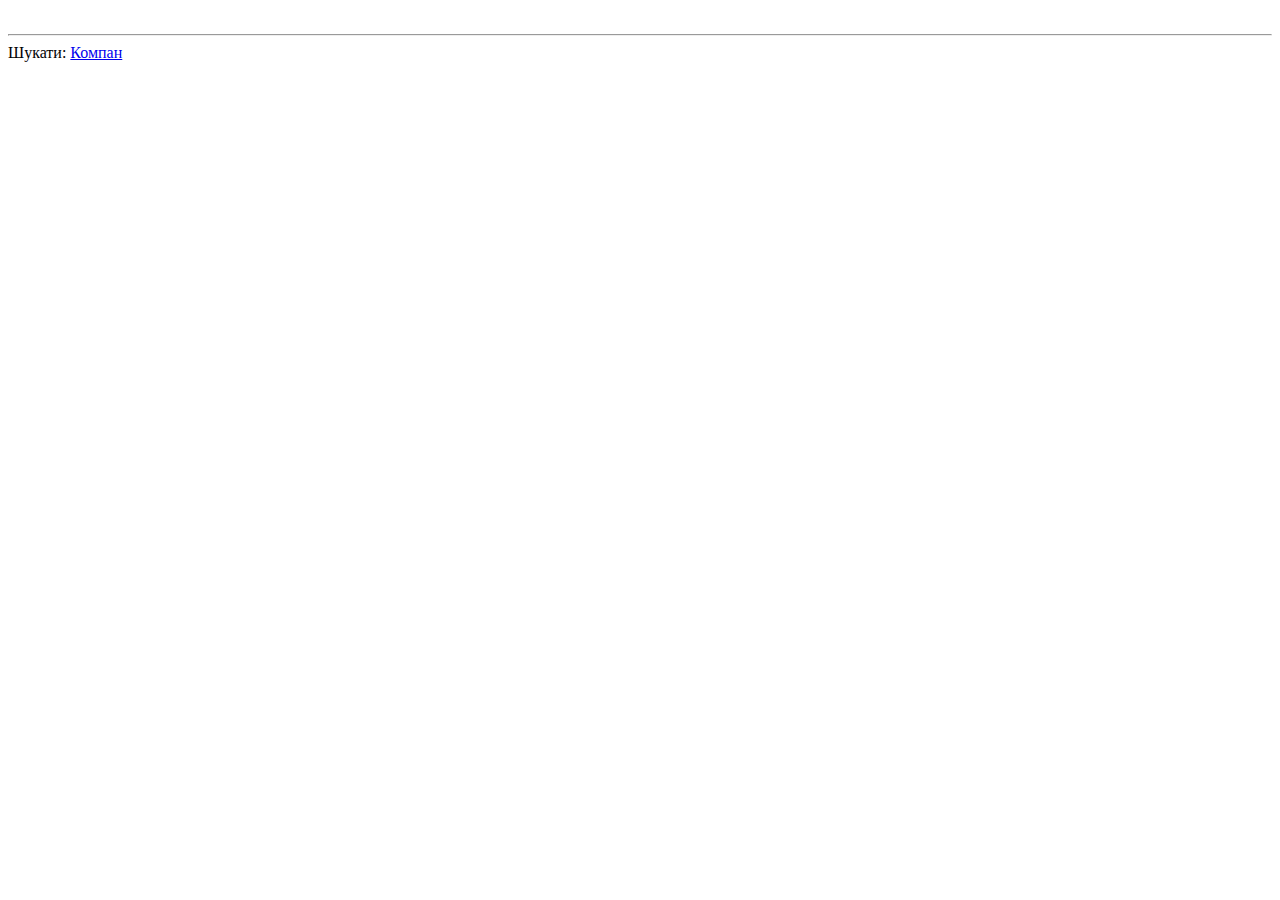
<file: src/main/webapp/WEB-INF/views/people/index.html>
<!DOCTYPE html>
<html lang="en"
      xmlns="http://www.w3.org/1999/xhtml"
      xmlns:th="http://www.thymeleaf.org">
<head>
    <meta charset="UTF-8">
    <title>Index</title>
</head>
<body>

<!--<div th:each="kartaAMT : ${kartaSybase}">-->

<!--    <a-->
<!--&lt;!&ndash;            th:href="@{/people/{id}(id=${kartaSybase.getId()})}"&ndash;&gt;-->
<!--            th:text="${kartaAMT.getFamily()}"-->
<!--    ></a>-->

<!--</div>-->

<div th:each="person : ${people}">
<!--    <a-->
<!--            th:href="@{/people/{id}(id=${person.getId()})}"-->
<!--            th:text="${person.getName() + ', ' + person.getAge()+', ' + person.getEmail()}"-->
<!--    >user</a>-->
<!--    Результат:-->
</div>


<br/>
<hr/>

Шукати:
<!--<p th:text="${result}"/>-->

<!--<a href="/people/new">Create new person</a>-->
<a href="/kartaSybase/searchAMT">Компан</a>


</body>
</html>
</file>
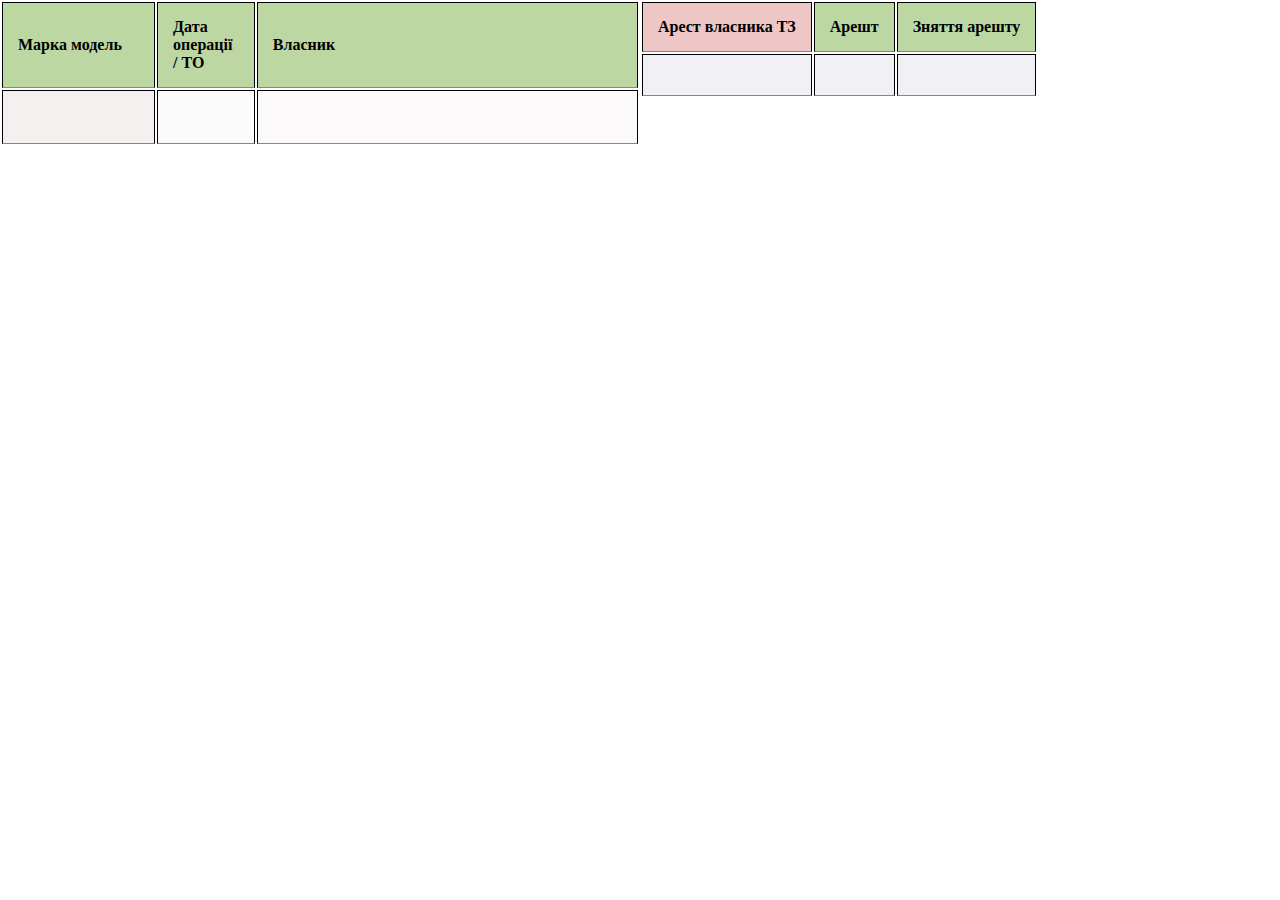
<file: src/main/webapp/WEB-INF/views/karta/historearest.html>
<!DOCTYPE html>
<html lang="en"
      xmlns="http://www.w3.org/1999/xhtml"
      xmlns:th="http://www.thymeleaf.org">
<head>
    <meta http-equiv="Content-Type" content="text/html; charset=UTF-8" />

    <title>Історія && Арест</title>

    <style type="text/css">
        * { margin: 0; padding: 0; }
        p { padding: 1px; }
        #left { position: absolute; left: 0; top: 0; width: 50%; }
        #right { position: absolute; right: 0; top: 0; width: 50%; }

        th, td { /* ячейки таблиці */
            border: 1px solid black; /* Параметры рамки */
            text-align: left; /* Выравнивание по центру */
            /*margin:0px;*/
            background: #f1f1f5;
            /*  padding: -5px;  !* поля вокруг текста *!*/
            border-bottom: 1px solid #5b90d0;
            padding: 15px; /* Убираем поля вокруг текста */
            /*td{ cursor: default;  как сделать таблицу неактивной } */
        }

        th { /* заголовок */
            background: #bdd7a3; /* Цвет фона ячейки */
            vertical-align: center;
            padding: 15px; /* Убираем поля вокруг текста */
        }
        #col_1 {
            width: 30%; /* Ширина первой колонки */
            background: rgba(250, 248, 248, 0.87); /* Цвет фона первой колонки */
        }

        #col_2 {
            width: 11%; /* Ширина второй колонки */
            background: #f5f0f0; /* Цвет фона второй колонки */
        }

        #col_3 {
            width: 1%; /* Ширина третьей колонки */
            background: #fcfbfb; /* Цвет фона третьей колонки */
        }
        #col_a {
            background: rgba(236, 190, 190, 0.87); /* Цвет фона первой колонки */
        }
        p.a {
            margin: 1px 0;
            /*margin-top: 0.5em; !* Отступ сверху *!*/
            /*margin-bottom: 1em; !* Отступ снизу *!*/
        }
        p.b {
            margin: 1px 0;
            color: #6f93dc;
            font-style: italic;
            font-weight: bold;
        }

    </style>
</head>
<body>
<div id="left">
    <table class="tab1">
        <tr>
            <th>Марка модель</th>
            <th>Дата операції / ТО</th>
            <th>Власник</th>
        </tr>
        <tr th:each="AmtHyst:${Amthystory}">
            <td id="col_2">
                <p class="b" th:text="${AmtHyst.getMarka() +' рік вип.: '+AmtHyst.getData_v() +', '+ AmtHyst.getColor()}"></p>
                <p class="a" th:text="${AmtHyst.getZnak()!=null}? ${'ДНЗ: '+AmtHyst.getZnak()}:''"></p>
                <p class="a" th:text="${AmtHyst.getTeh_pasp()!=null}? ${'СпР: '+AmtHyst.getTeh_pasp()}:''"></p>
                <p class="a" th:text="${AmtHyst.getNum_cuz!=null}? ${'Kуз.: '+AmtHyst.getNum_cuz}:''"></p>
                <p class="a" th:text="${AmtHyst.getNum_shas!=null}? ${'Шас.: '+AmtHyst.getNum_shas}:''"></p>
                <p class="a" th:text="${AmtHyst.getNum_dv!=null}? ${'Дв.: '+AmtHyst.getNum_dv}:''"></p>
                <p class="a" th:text="${'Vin : '+AmtHyst.getKart_id()}"></p></td>

            <td id="col_3"><a th:text="${AmtHyst.getData_oper()}"></a>
                <p class="a" th:text="${AmtHyst.getOper()}"></p>
            </td>

            <td id="col_1"><a th:text="${AmtHyst.getFamily()+' '+ AmtHyst.getFname()+' '+ AmtHyst.getSec_name()}"></a>
                <p class="a" th:text="${AmtHyst.getObl()!=null}? ${'Обл: '+AmtHyst.getObl()}:''"></p>
                <p class="a" th:text="${AmtHyst.getRajon()!=null}? ${'Рай: '+AmtHyst.getRajon()}:''"></p>
                <p class="a" th:text="${AmtHyst.getCity()!=null}? ${'Гор/саало: '+AmtHyst.getCity()}:''"></p>
                <p class="a" th:text="${AmtHyst.getStreet()!=null}? ${'Вул.: '+AmtHyst.getStreet()}:''"></p>
                <p class="a" th:text="${AmtHyst.getHouse()!=null}? ${'Буд: '+AmtHyst.getHouse()}:''"></p>
                <p class="a" th:text="${AmtHyst.getKv()!=null}? ${'кв.: '+AmtHyst.getKv()}:''"></p>
            </td>
        </tr>
    </table>
</div>
<!-- Арест       Арест       Арест       Арест       Арест       Арест       Арест       Арест       Арест-->
<!-- Арест       Арест       Арест       Арест       Арест       Арест       Арест       Арест       Арест-->
<div id="right">
    <table class="tab1">
        <tr>
            <th id="col_a" class="th1">Арест власника ТЗ</th>
            <th id="col_b" class="th1">Арешт</th>
            <th class="th1">Зняття арешту</th>
        </tr>
        <tr th:each="AmtArest:${arest}">
            <td id="col1"><p th:text="${'Власник ТЗ: '+AmtArest.getVlad()}"></p></td>

            <td id="col2"><a th:text="${'Накладено: '+ AmtArest.getWho_na()}"></a>
                <p class="a" th:text="${'внесено: '+AmtArest.getData_arest()}"></p>
                <p class="a" th:text="${'Вихід. № '+AmtArest.getIn_nom()}"></p>
                <p class="a" th:text="${'Дата вихід :'+AmtArest.getData_in()}"></p></td>

<!--            <p class="a" th:text="${AmtHyst.getNum_dv!=null}? ${'Дв.: '+AmtHyst.getNum_dv}:''"></p>-->

            <td id="col3"><a th:text="${AmtArest.getWho_sha!=null}? ${'Зняв: '+AmtArest.getWho_sha}:''"></a>
                <p class="a" th:text="${AmtArest.getOut_nom!=null}? ${'Вихідний: '+AmtArest.getOut_nom}:''"></p>
                <p class="a" th:text="${AmtArest.getData_out!=null}? ${'Дата зняття : '+AmtArest.getData_out}:''"></p>
            </td>
<!--            <td id="col3"><a th:text="${AmtArest.getWho_sha()+'Вихідний :'+AmtArest.getOut_nom() +' Дата зняття :'+ AmtArest.getData_out()}"></a></td>-->
        </tr>
    </table>
</div>
</body>
</html>
</file>
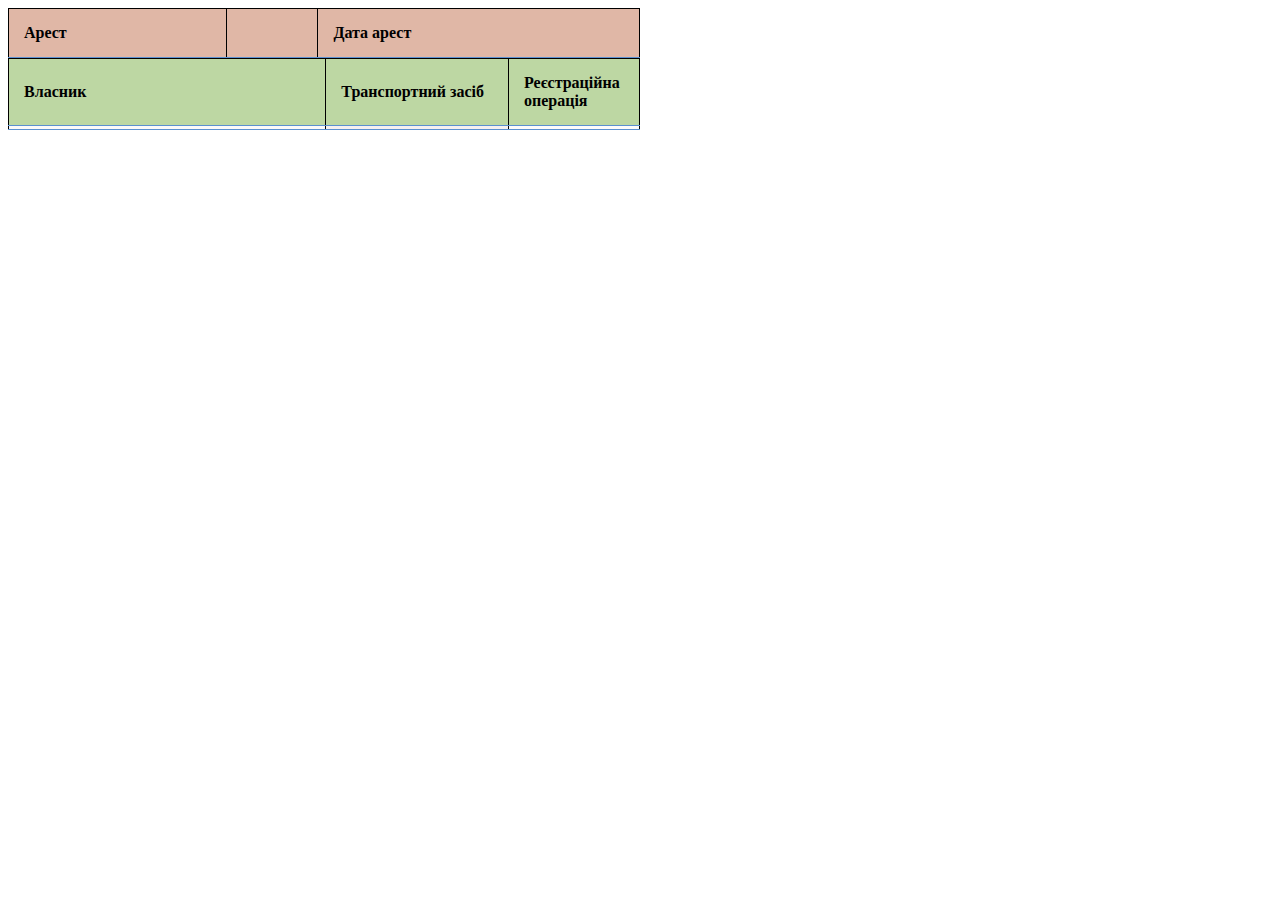
<file: src/main/webapp/WEB-INF/views/karta/history.html>
<!DOCTYPE html>
<html lang="en"
      xmlns="http://www.w3.org/1999/xhtml"
      xmlns:th="http://www.thymeleaf.org">
<head>
    <meta charset="UTF-8">
    <title>History</title>

    <style type="text/css">
        <style>
        .history_conteyner {
            display: flex;
            flex-direction: row;
        }

        .hystory {
            width: 50%; /* ширина элемента */
            display: flex;
            /*flex-direction: row;*/
        }

        .tab1 {
            border-collapse: collapse; /* Убираем двойные линии между ячейками */
            /*width: 600px; !* Ширина таблицы *!*/
            width: 100%;
            /*border-spacing: 10px 30px;*/
            border: 1px solid red;
        }

        .th1, .td1 { /* ячейки таблиці */
            border: 1px solid black; /* Параметры рамки */
            text-align: left; /* Выравнивание по центру */
            /*margin:0px;*/
            background: #f1f1f5;
            /*  padding: -5px;  !* поля вокруг текста *!*/
            border-bottom: 1px solid #5b90d0;
            /*td{ cursor: default;  как сделать таблицу неактивной } */
        }

        .th1 { /* заголовок */
            background: #bdd7a3; /* Цвет фона ячейки */
            vertical-align: center;
            padding: 15px; /* Убираем поля вокруг текста */
        }

        .arest {
            width: 50%; /* ширина элемента */
            background-color: blue; /* цвет заднего фона */
        }

        .tab2 {
            border-collapse: collapse; /* Убираем двойные линии между ячейками */
            width: 100%;
            /*border-spacing: 10px 30px;*/
            border: 1px solid red;
        }

        .tr2 {

        }
        .th2, .td2 { /* ячейки таблиці */
            border: 1px solid black; /* Параметры рамки */
            text-align: left; /* Выравнивание по центру */
            /*margin:0px;*/
            background: #f1f1f5;
            /*  padding: -5px;  !* поля вокруг текста *!*/
            border-bottom: 1px solid #5b90d0;
            /*td{ cursor: default;  как сделать таблицу неактивной } */
        }

        .th2 { /* заголовок */
            background: #e0b7a6; /* Цвет фона ячейки */
            vertical-align: center;
            padding: 15px; /* Убираем поля вокруг текста */
        }

        p.a {
            margin: 1px 0;
        }

        p.b {
            margin: 1px 0;
        }

        .arest {
            width: 50%; /* ширина элемента */
            background-color: blue; /* цвет заднего фона */
        }

        #col1 {
            width: 30%; /* Ширина первой колонки */
            background: rgba(250, 248, 248, 0.87); /* Цвет фона первой колонки */
        }

        #col2 {
            width: 11%; /* Ширина второй колонки */
            background: #f5f0f0; /* Цвет фона второй колонки */
        }

        #col3 {
            width: 1%; /* Ширина третьей колонки */
            background: #fcfbfb; /* Цвет фона третьей колонки */
        }

    </style>
</head>
<body>

<div class="history_conteyner">

    <div class="arest">

        <table class="tab2">
            <tr class="tr2" th:each="AmtArest:${arest}"></tr>
            <tr class="tr2">
                <th class="th2">Арест</th>
                <th class="th2"><a th:text="${AmtArest.getWho_na}"></a></th>
                <th class="th2">Дата арест</th>
            </tr>
<!--                        <td class="td2" ><a th:text="${AmtArest.getWho_na}"></a></td>-->
            <!--            <td class="td2"><p class="a" th:text="${AmtArest.getMarka() +' рік вип. '+AmtArest.getData_v() +', '+ AmtArest.getColor()}"></p>-->
        </table>
    </div>

    <div class="hystory">
        <table class="tab1">
            <tr>
                <th class="th1">Власник</th>
                <th class="th1">Транспортний засіб</th>
                <th class="th1">Реєстраційна операція</th>
            </tr>

            <tr th:each="AmtHyst:${Amthystory}">
                <td class="td1" id="col1"><a
                        th:text="${AmtHyst.getFamily()+' '+ AmtHyst.getFname()+' '+ AmtHyst.getSec_name()}"></a></td>
                <td class="td1" id="col2"><p class="a"
                                             th:text="${AmtHyst.getMarka() +' рік вип. '+AmtHyst.getData_v() +', '+ AmtHyst.getColor()}"></p>

                    <p class="a" th:text="${AmtHyst.getNum_cuz!=null}? ${'Kуз.'+AmtHyst.getNum_cuz}:''"></p>
                    <p class="a" th:text="${AmtHyst.getNum_shas!=null}? ${'Шас. '+AmtHyst.getNum_shas}:''"></p>
                    <p class="a" th:text="${AmtHyst.getNum_dv!=null}? ${'Дв. '+AmtHyst.getNum_dv}:''"></p>
                    <!--        <p class="a" th:text="${AmtHyst.getNum_dv!=null}? ${'Дв. '+AmtHyst.getNum_dv}:''" ></p>-->
                    <!--        <p class="a" th:text="${AmtHyst.}:''" ></p>-->
                    <p class="a" th:text="${'Vin '+AmtHyst.getKart_id()}"></p></td>

                <td class="td1" id="col3"><a th:text="${AmtHyst.getData_oper()}"></a></td>
            </tr>
        </table>
    </div>
</div>

</body>
</html>
</file>
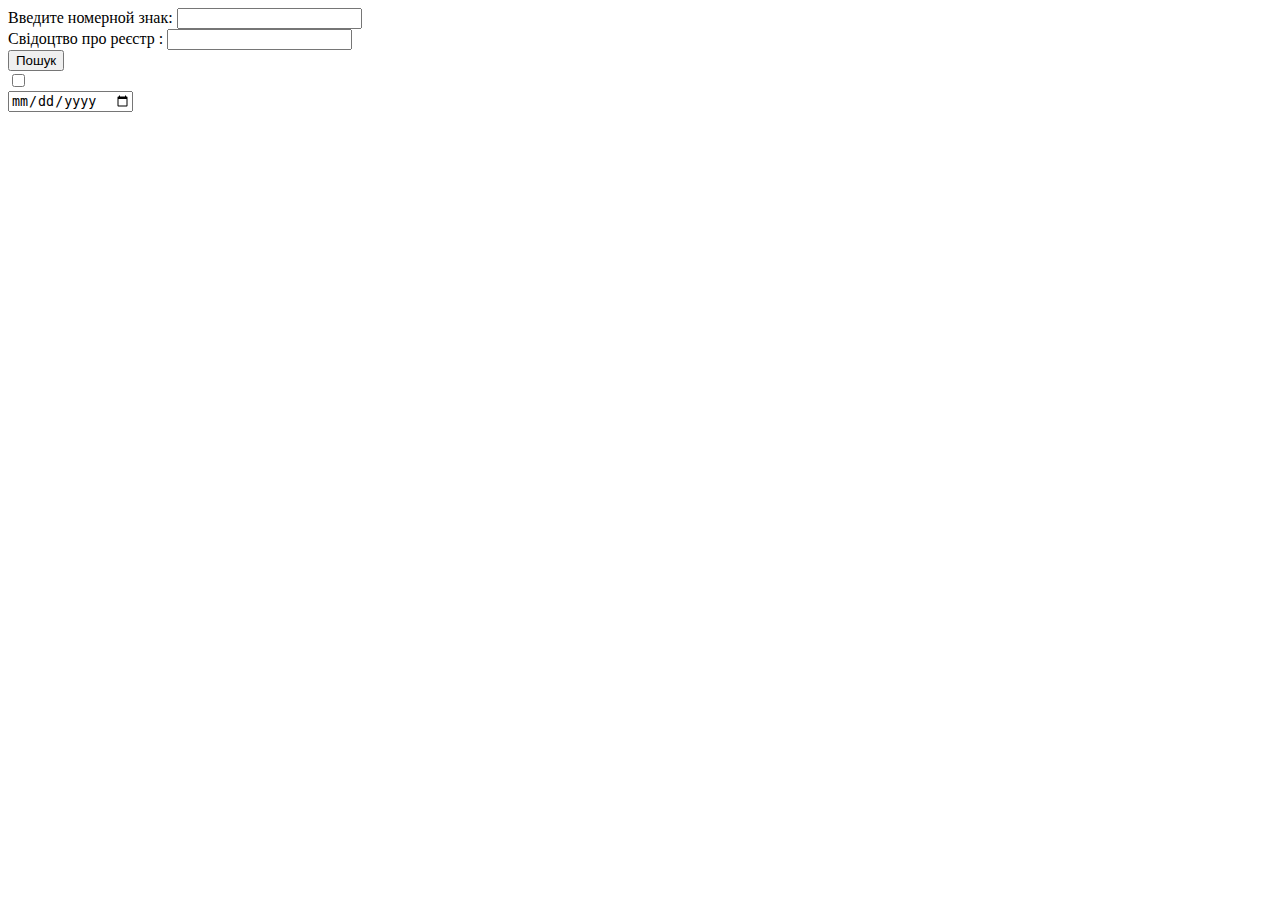
<file: src/main/webapp/WEB-INF/views/karta/searchAMT.html>
<!DOCTYPE html>
<html lang="en"
      xmlns="http://www.w3.org/1999/xhtml"
      xmlns:th="http://www.thymeleaf.org">
<head>
    <meta http-equiv="Content-Type" content="text/html; charset=UTF-8"/>
    <title>Search</title>
</head>
<body>

<form th:method="POST" th:action="@{/kartaSybase/}" th:object="${kartaSybase}">
    <label for="Znak">Введите номерной знак: </label>
    <input type="text" th:field="*{znak}" id="Znak"/>
    <br/>
    <label for="Znak">Свідоцтво  про  реєстр : </label>
    <input type="text" th:field="*{teh_pasp}" id="teh_pasp"/>
    <br/>
    <input type="submit" value="Пошук"/>
    <br/>
    <input type="checkbox">
    <br/>
    <input type="date">

</form>

</body>
</html>
</file>
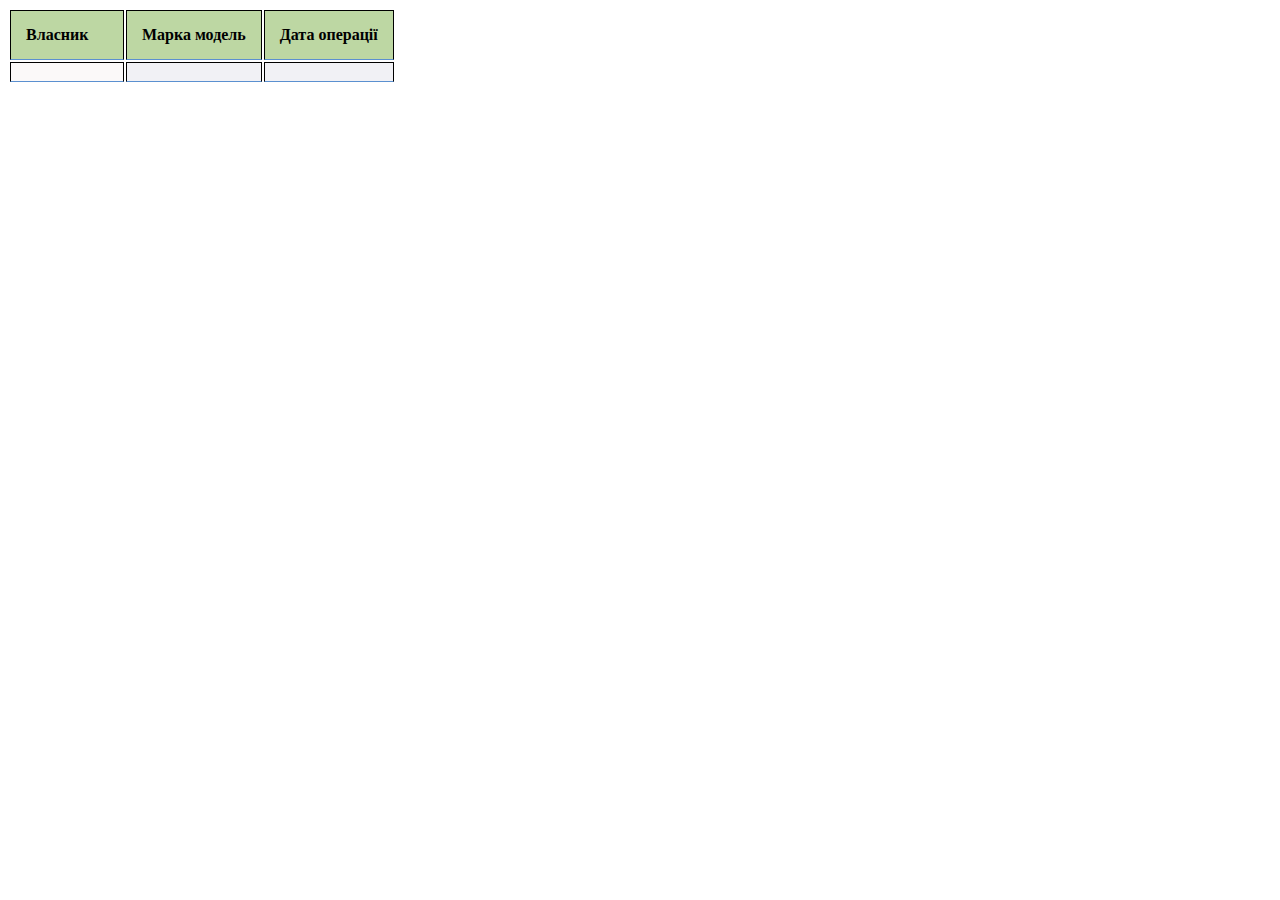
<file: src/main/webapp/WEB-INF/views/karta/test.html>
<!DOCTYPE html>
<html lang="en"
      xmlns="http://www.w3.org/1999/xhtml"
      xmlns:th="http://www.thymeleaf.org">
<head>
    <meta charset="UTF-8">
    <title>History</title>
    <link rel="stylesheet" href="mysite.css">

</head>
<body>
<table>
    <tr>
        <th>Власник</th>
        <th class="th1"> Марка модель</th>
        <th class="th1">Дата операції</th>
    </tr>

    <tr th:each="AmtHyst:${Amthystory}">
        <td id="col1"><a th:text="${AmtHyst.getFamily()+' '+ AmtHyst.getFname()+' '+ AmtHyst.getSec_name()}"></a></td>
        <td><p class="a"
               th:text="${AmtHyst.getMarka() +' рік вип. '+AmtHyst.getData_v() +', '+ AmtHyst.getColor()}"></p>

            <p th:text="${AmtHyst.getNum_cuz!=null}? ${'Kуз.'+AmtHyst.getNum_cuz}:''"></p>
            <p th:text="${AmtHyst.getNum_shas!=null}? ${'Шас. '+AmtHyst.getNum_shas}:''"></p>
            <p th:text="${AmtHyst.getNum_dv!=null}? ${'Дв. '+AmtHyst.getNum_dv}:''"></p>
            <p th:text="${'Vin '+AmtHyst.getKart_id()}"></p></td>

        <td><a th:text="${AmtHyst.getData_oper()}"></a></td>
    </tr>
</table>

</body>
</html>
</file>
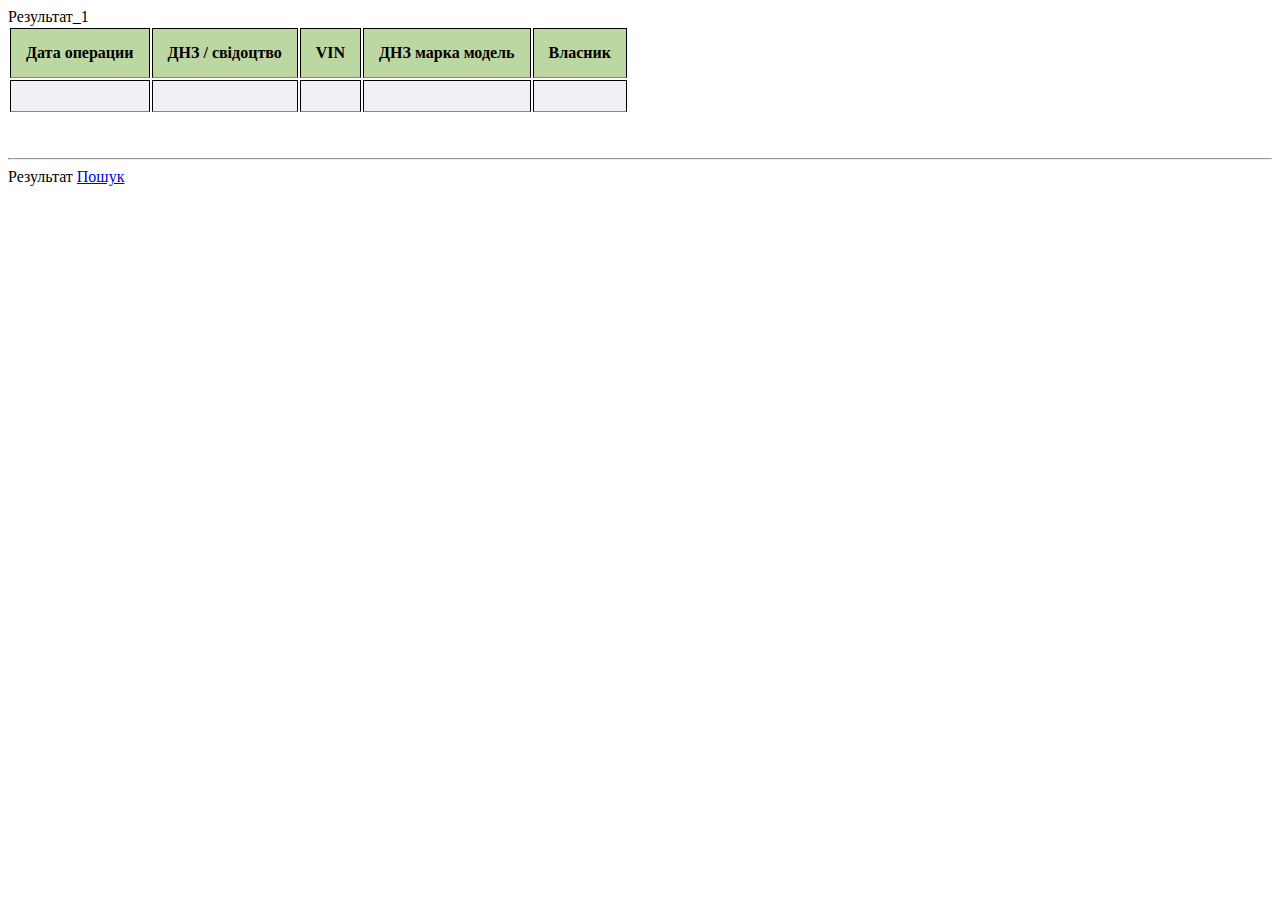
<file: src/main/webapp/WEB-INF/views/karta/viewKarta.html>
<!DOCTYPE html>
<html lang="en"
      xmlns="http://www.w3.org/1999/xhtml"
      xmlns:th="http://www.thymeleaf.org">
<head>
    <meta http-equiv="Content-Type" content="text/html; charset=UTF-8"/>
    <title>KartaView</title>
    <style type="text/css">
        a.a {
            color: #1810e0;
            font-style:normal;
            font-size: revert;
      /*    font-weight: bold;*/
        }
        th, td { /* ячейки таблиці */
            border: 1px solid black; /* Параметры рамки */
            text-align: center; /* Выравнивание по центру */
            /*margin:0px;*/
            background: #f1f1f5;
            /*  padding: -5px;  !* поля вокруг текста *!*/
            border-bottom: 1px solid #5b90d0;
            padding: 15px; /* Убираем поля вокруг текста */
            /*td{ cursor: default;  как сделать таблицу неактивной } */
        }

        th { /* заголовок */
            background: #bdd7a3; /* Цвет фона ячейки */
            vertical-align: center;
            padding: 15px; /* Убираем поля вокруг текста */
        }
    </style>
</head>
<body>
Результат_1
<div >
    <table>
        <tr>
            <th>Дата операции</th>
            <th>ДНЗ / свідоцтво</th>
            <th> VIN</th>
            <th>ДНЗ марка модель</th>
            <th>Власник</th>
        </tr>
        <tr th:each="kart : ${kartaList}">
            <td>
                <a class="a" th:text="${#dates.format(kart.getData_oper, 'dd.MM.yyyy')}"></a>
            </td>
            <td>
                <a th:href="@{/kartaSybase/{id}(id=${kart.getId()})}"
                        th:text="${kart.getZnak()+'  спр : '+ kart.getTeh_pasp()}"></a>
            </td>
            <td>
                <a th:href="@{/kartaSybase/{id}(id=${kart.getId()})}"
                        th:text="${kart.getKart_id()}"></a>
            </td>

            <td> <a th:href="@{/kartaSybase/{id}(id=${kart.getId()})}"
                    th:text="${kart.getMarka()+' ' + kart.getModel() +'  р.в. '+kart.getData_v()}" ></a>
            </td>
            <td>
                <a th:href="@{/kartaSybase/{id}(id=${kart.getId()})}"
                        th:text="${kart.getFamily() + ' ' + kart.getFname()+' '+ kart.getSec_name()}" ></a>
            </td>

        </tr>
    </table>


    <a ></a>
    <br/>
</div>
<br/>
<hr/>
Результат
<a href="/kartaSybase/searchAMT">Пошук</a>
</body>
</html>
</file>
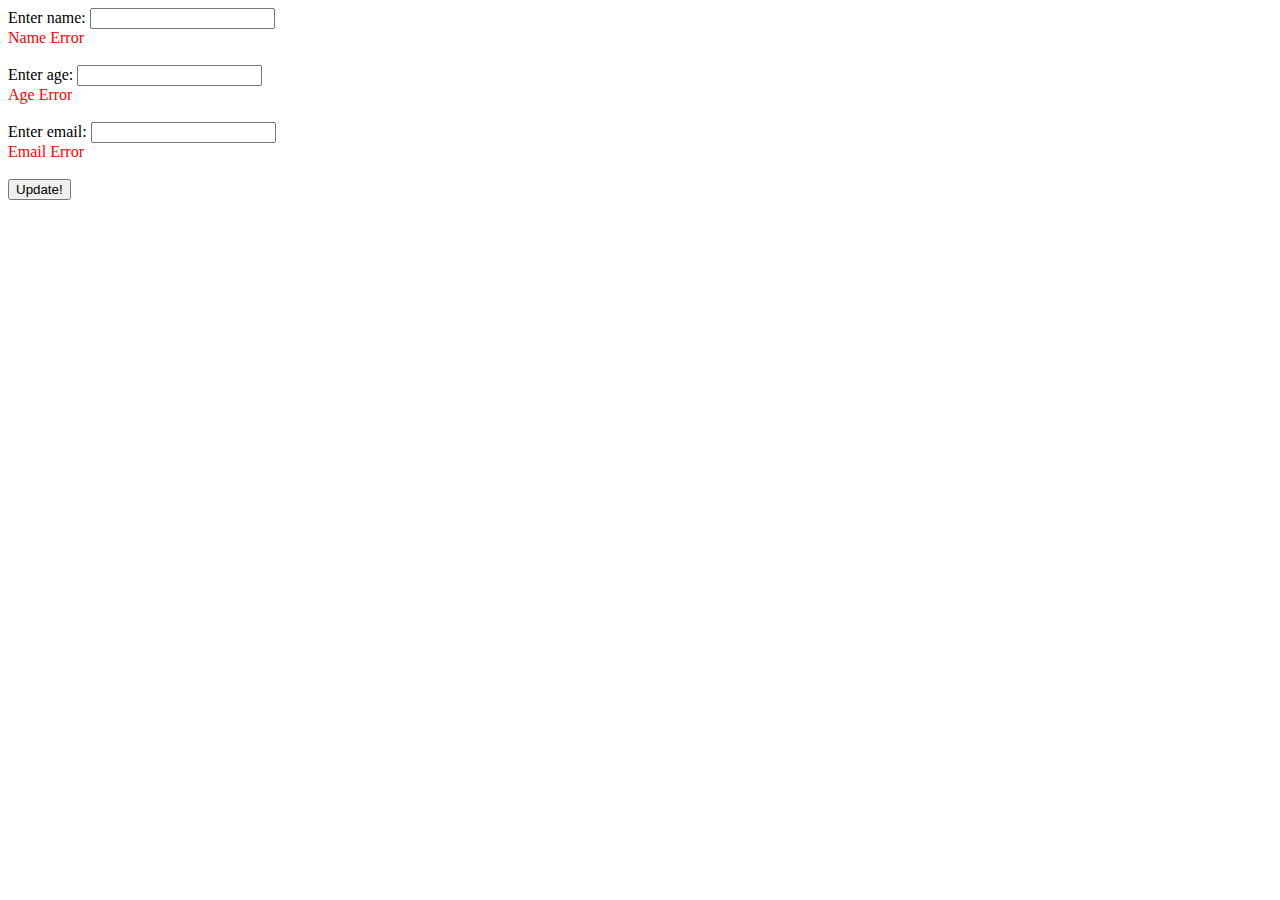
<file: src/main/webapp/WEB-INF/views/people/edit.html>
<!DOCTYPE html>
<html xmlns="http://www.w3.org/1999/xhtml"
      xmlns:th="http://www.thymeleaf.org"
      lang="en">
<head>
    <meta charset="UTF-8">
    <title>Update person</title>
</head>
<body>

<form th:method="PATCH" th:action="@{/people/{id}(id=${person.getId()})}" th:object="${person}">
    <label for="name">Enter name: </label>
    <input type="text" th:field="*{name}" id="name"/>
    <div style="color:red" th:if="${#fields.hasErrors('name')}" th:errors="*{name}">Name Error</div>
    <br/>
    <label for="age">Enter age: </label>
    <input type="text" th:field="*{age}" id="age"/>
    <div style="color:red" th:if="${#fields.hasErrors('age')}" th:errors="*{age}">Age Error</div>
    <br/>
    <label for="email">Enter email: </label>
    <input type="text" th:field="*{email}" id="email"/>
    <div style="color:red" th:if="${#fields.hasErrors('email')}" th:errors="*{email}">Email Error</div>
    <br/>
    <input type="submit" value="Update!"/>
</form>

</body>
</html>
</file>
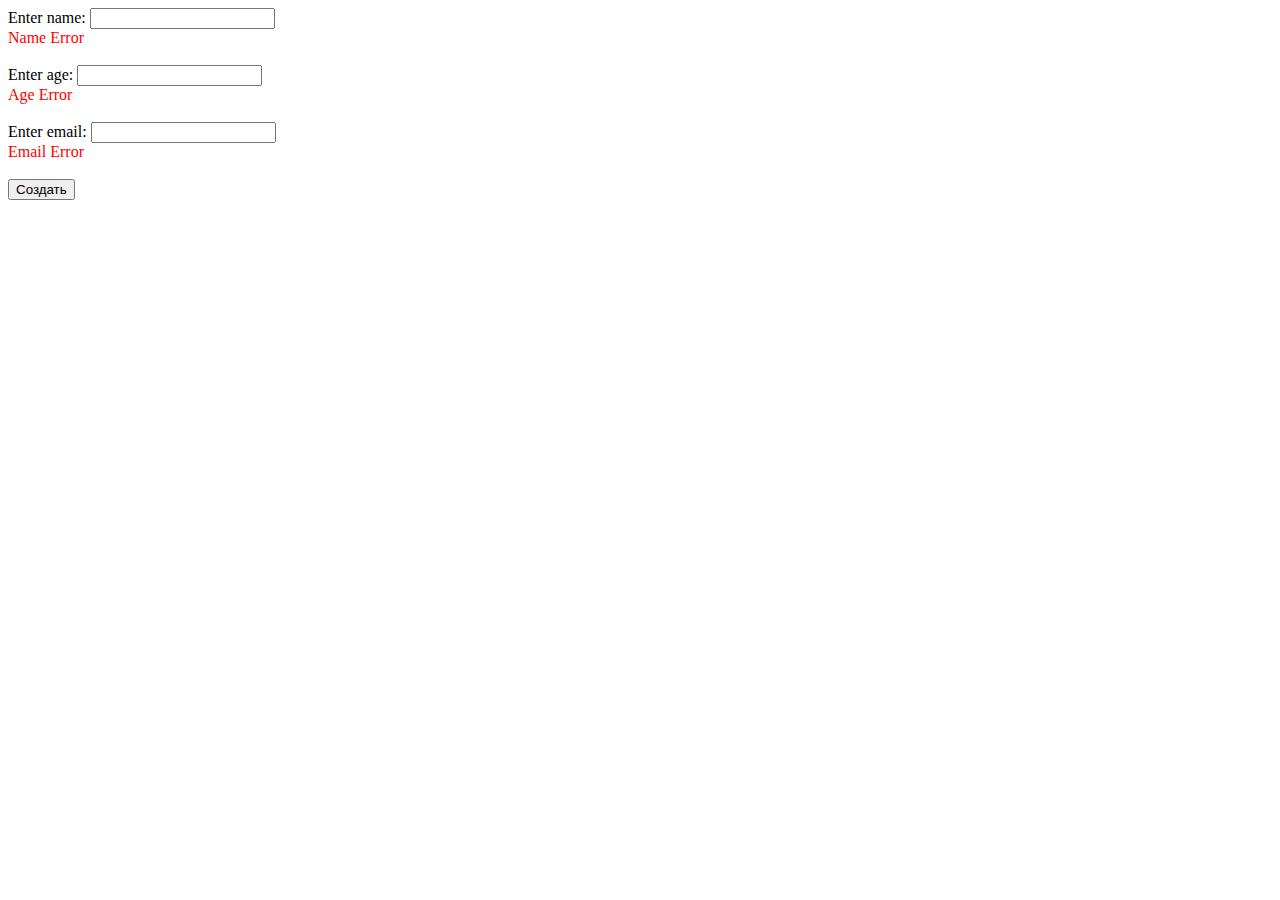
<file: src/main/webapp/WEB-INF/views/people/new.html>
<!DOCTYPE html>
<html lang="en"
      xmlns="http://www.w3.org/1999/xhtml"
      xmlns:th="http://www.thymeleaf.org">
<head>
    <meta charset="UTF-8">
    <title>New person</title>
</head>
<body>

<form th:method="POST" th:action="@{/people}" th:object="${person}">
    <label for="name">Enter name: </label>
    <input type="text" th:field="*{name}" id="name"/>
    <div style="color:red" th:if="${#fields.hasErrors('name')}" th:errors="*{name}">Name Error</div>

    <br/>
    <label for="age">Enter age: </label>
    <input type="text" th:field="*{age}" id="age"/>
    <div style="color:red" th:if="${#fields.hasErrors('age')}" th:errors="*{age}">Age Error</div>

    <br/>
    <label for="email">Enter email: </label>
    <input type="text" th:field="*{email}" id="email"/>
    <div style="color:red" th:if="${#fields.hasErrors('email')}" th:errors="*{email}">Email Error</div>

    <br/>
    <input type="submit" value="Создать"/>

</form>

</body>
</html>
</file>
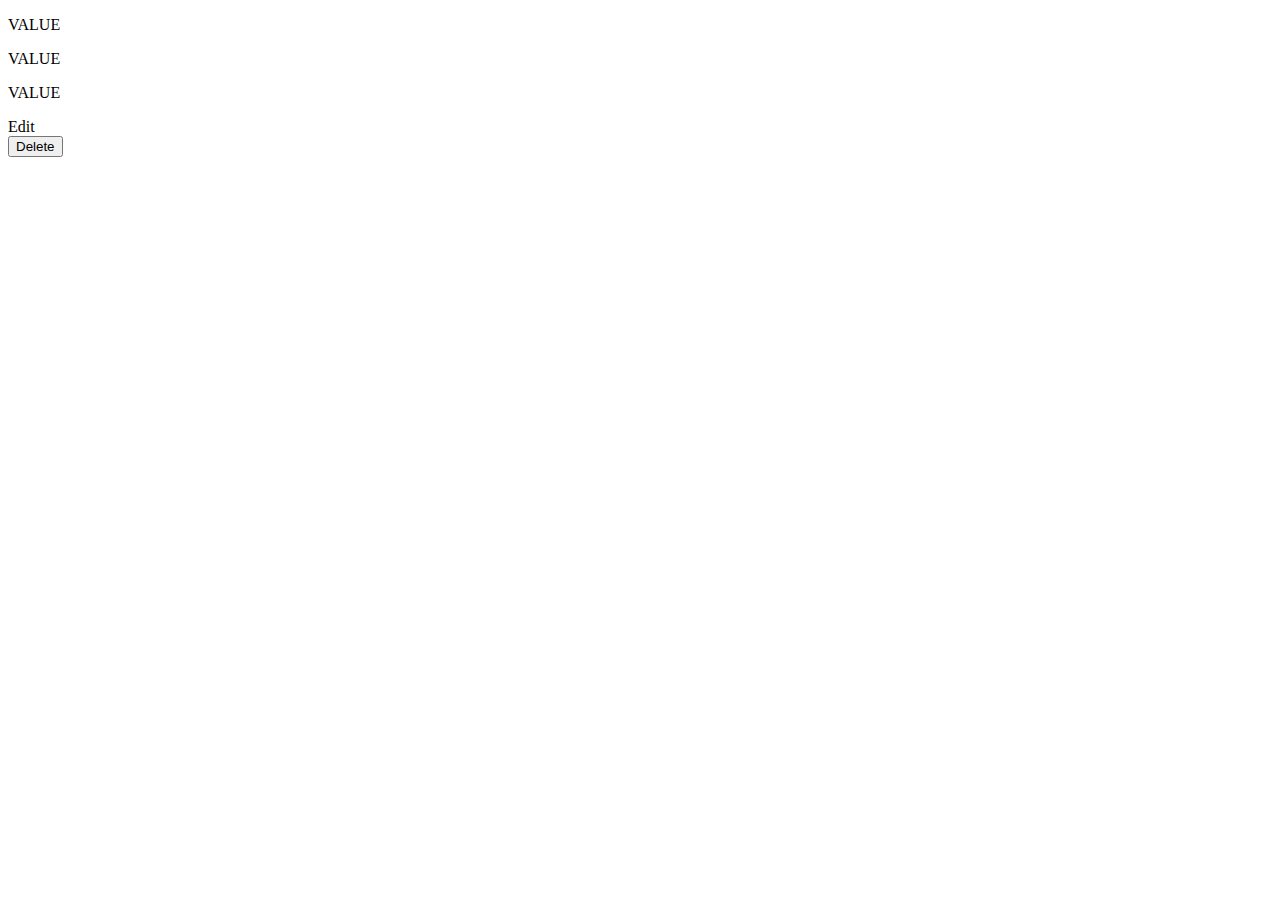
<file: src/main/webapp/WEB-INF/views/people/show.html>
<!DOCTYPE html>
<html lang="en"
      xmlns="http://www.w3.org/1999/xhtml"
      xmlns:th="http://www.thymeleaf.org">
<head>
    <meta charset="UTF-8">
    <title>Show</title>
</head>
<body>
<p th:text="${person.getName() + ', ' + person.getAge()}">VALUE</p>
<p th:text="${'Email: ' + person.getEmail()}">VALUE</p>
<p th:text="${person.getId()}">VALUE</p>

<a th:href="@{/people/{id}/edit(id=${person.getId()})}">Edit</a>

<form th:method="DELETE" th:action="@{/people/{id}(id=${person.getId()})}">
    <input type="submit" value="Delete"/>
</form>
</body>
</html>
</file>
<file: src/main/webapp/WEB-INF/views/karta/mysite.css>
.hystory {
    width: 80%; /* ширина элемента */
    display: flex;
    flex-direction: row;
}

.tab1 {
    border-collapse: collapse; /* Убираем двойные линии между ячейками */
    /*width: 600px; !* Ширина таблицы *!*/
    width: 100%;
    /*border-spacing: 10px 30px;*/
    border: 1px solid red;
}

th, td { /* ячейки таблиці */
    border: 1px solid black; /* Параметры рамки */
    text-align: left; /* Выравнивание по центру */
    /*margin:0px;*/
    background: #f1f1f5;
    /*  padding: -5px;  !* поля вокруг текста *!*/
    border-bottom: 1px solid #5b90d0;
    /*td{ cursor: default;  как сделать таблицу неактивной } */
}

th { /* заголовок */
    background: #bdd7a3; /* Цвет фона ячейки */
    vertical-align: center;
    padding: 15px; /* Убираем поля вокруг текста */
}

.arest {
    width: 50%; /* ширина элемента */
    background-color: blue; /* цвет заднего фона */
}

.tab2 {
    border-collapse: collapse; /* Убираем двойные линии между ячейками */
    width: 100%;
    /*border-spacing: 10px 30px;*/
    border: 1px solid red;
}

.th2, .td2 { /* ячейки таблиці */
    border: 1px solid black; /* Параметры рамки */
    text-align: left; /* Выравнивание по центру */
    /*margin:0px;*/
    background: #f1f1f5;
    /*  padding: -5px;  !* поля вокруг текста *!*/
    border-bottom: 1px solid #5b90d0;
    /*td{ cursor: default;  как сделать таблицу неактивной } */
}

.th2 { /* заголовок */
    background: #e0b7a6; /* Цвет фона ячейки */
    vertical-align: center;
    padding: 15px; /* Убираем поля вокруг текста */
}

p.a {
    margin: 1px 0;

}

p.b {
    margin: 1px 0;
}

.main_conteyner {
    display: flex;
    flex-direction: row-reverse;
}

.arest {
    width: 50%; /* ширина элемента */
    background-color: blue; /* цвет заднего фона */
}

#col1 {
    width: 30%; /* Ширина первой колонки */
    background: rgba(250, 248, 248, 0.87); /* Цвет фона первой колонки */
}

#col2 {
    width: 11%; /* Ширина второй колонки */
    background: #f5f0f0; /* Цвет фона второй колонки */
}

#col3 {
    width: 1%; /* Ширина третьей колонки */
    background: #fcfbfb; /* Цвет фона третьей колонки */
}

/* Style the tab */
.tab {
    overflow: hidden;
    border: 1px solid #ccc;
    background-color: #f1f1f1;
}

/* Style the buttons inside the tab */
.tab button {
    background-color: inherit;
    float: left;
    border: none;
    outline: none;
    cursor: pointer;
    padding: 14px 16px;
    transition: 0.3s;
    font-size: 17px;
}

/* Change background color of buttons on hover */
.tab button:hover {
    background-color: #ddd;
}

/* Create an active/current tablink class */
.tab button.active {
    background-color: #ccc;
}

/* Style the tab content */
.tabcontent {
    display: none;
    padding: 6px 12px;
    border: 1px solid #ccc;
    border-top: none;
}
</file>
